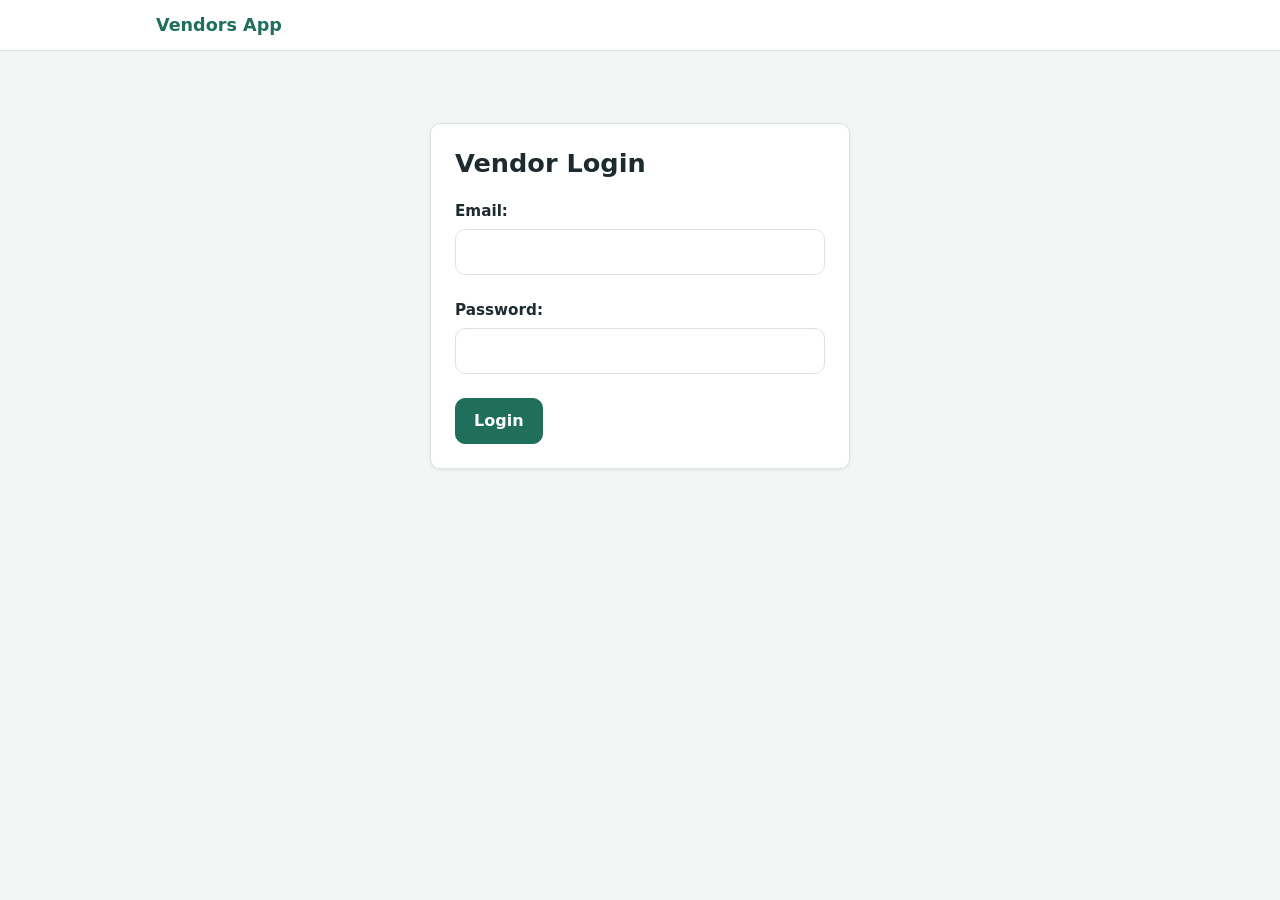
<file: ui/index.html>
<!DOCTYPE html>
<html lang="es">
<head>
    <meta charset="UTF-8">
    <meta name="viewport" content="width=device-width, initial-scale=1.0">
    <title>Iniciar sesión · Vendors App</title>
    <link rel="stylesheet" href="css/styles.css">
</head>
<body>
    <header class="navbar">
        <div class="navbar-inner">
            <div class="navbar-left"><span class="brand">Vendors App</span></div>
        </div>
    </header>

    <main class="container">
        <div id="error" class="alert alert-error" style="display: none;"></div>

        <div class="card card-narrow">
            <h1>Vendor Login</h1>
            <form id="loginForm">
                <label for="mail">Email:</label>
                <input type="email" id="mail" required>
                <br><br>
                <label for="password">Password:</label>
                <input type="password" id="password" required>
                <br><br>
                <button type="submit">Login</button>
            </form>
        </div>
    </main>

    <script src="js/config.js"></script>
    <script src="js/api.js"></script>
    <script>
        if (getToken()) {
            window.location.href = "clients.html";
        }

        document.getElementById("loginForm").addEventListener("submit", async (event) => {
            event.preventDefault();
            hideError();
            try {
                const data = await salesApi("/login", {
                    method: "POST",
                    body: {
                        mail: document.getElementById("mail").value,
                        password: document.getElementById("password").value,
                    },
                });
                saveSession(data.token, data.vendor);
                window.location.href = "clients.html";
            } catch (error) {
                showError(error.message);
            }
        });
    </script>
</body>
</html>
</file>
<file: ui/css/styles.css>
/* ---------- Variables: cambia aquí los colores de toda la app ---------- */
:root {
    --color-primary: #1f6f5c;
    --color-primary-dark: #17574a;
    --color-primary-light: #e6f2ee;
    --color-danger: #b42318;
    --color-danger-light: #fdecea;
    --color-text: #1d2a2f;
    --color-muted: #5f6f75;
    --color-border: #dde3e5;
    --color-bg: #f4f6f6;
    --color-surface: #ffffff;

    --radius: 10px;
    --shadow: 0 1px 3px rgba(16, 24, 40, 0.08);
    --font: system-ui, -apple-system, "Segoe UI", Roboto, Helvetica, Arial, sans-serif;
}

/* ---------- Base ---------- */
* {
    box-sizing: border-box;
}

body {
    margin: 0;
    font-family: var(--font);
    font-size: 16px;
    line-height: 1.5;
    color: var(--color-text);
    background: var(--color-bg);
}

h1, h2 {
    margin: 0 0 20px;
    line-height: 1.25;
}

h1 { font-size: 1.6rem; }
h2 { font-size: 1.4rem; }

a {
    color: var(--color-primary);
}

.container {
    max-width: 1000px;
    margin: 0 auto;
    padding: 32px 16px;
}

/* ---------- Barra de navegación ---------- */
.navbar {
    background: var(--color-surface);
    border-bottom: 1px solid var(--color-border);
}

.navbar-inner {
    max-width: 1000px;
    margin: 0 auto;
    padding: 12px 16px;
    display: flex;
    align-items: center;
    justify-content: space-between;
    gap: 12px;
}

.navbar-left {
    display: flex;
    align-items: center;
    gap: 12px;
}

.brand {
    white-space: nowrap;
    font-weight: 700;
    font-size: 1.1rem;
    color: var(--color-primary);
}

/* ---------- Botones ---------- */
button,
.btn {
    display: inline-block;
    padding: 10px 18px;
    border: 1px solid var(--color-primary);
    border-radius: var(--radius);
    background: var(--color-primary);
    color: #fff;
    font: inherit;
    font-weight: 600;
    text-decoration: none;
    cursor: pointer;
    white-space: nowrap;
    transition: background 0.15s ease;
}

button:hover,
.btn:hover {
    background: var(--color-primary-dark);
}

button:disabled {
    background: var(--color-border);
    border-color: var(--color-border);
    color: var(--color-muted);
    cursor: not-allowed;
}

.btn-sm {
    padding: 6px 12px;
    font-size: 0.9rem;
}

.btn-outline {
    background: transparent;
    color: var(--color-primary);
}

.btn-outline:hover {
    background: var(--color-primary-light);
}

.btn-ghost {
    background: transparent;
    border-color: transparent;
    color: var(--color-muted);
}

.btn-ghost:hover {
    background: var(--color-bg);
    color: var(--color-text);
}

/* Botones que ya existían en tus plantillas */
.btn-back {
    color: var(--color-muted);
    text-decoration: none;
    font-weight: 600;
}

.btn-back:hover {
    color: var(--color-text);
}

/* ---------- Tarjetas ---------- */
.card {
    background: var(--color-surface);
    border: 1px solid var(--color-border);
    border-radius: var(--radius);
    box-shadow: var(--shadow);
    padding: 24px;
}

.card-narrow {
    max-width: 420px;
    margin: 40px auto 0;
}

/* ---------- Formularios ---------- */
label {
    display: block;
    margin-bottom: 6px;
    font-weight: 600;
    font-size: 0.95rem;
}

input[type="text"],
input[type="email"],
input[type="password"],
input[type="number"],
select {
    width: 100%;
    padding: 10px 12px;
    border: 1px solid var(--color-border);
    border-radius: var(--radius);
    background: var(--color-surface);
    font: inherit;
    color: var(--color-text);
}

input:focus,
select:focus {
    outline: 2px solid var(--color-primary);
    outline-offset: 1px;
    border-color: var(--color-primary);
}

input[type="checkbox"] {
    width: 18px;
    height: 18px;
    accent-color: var(--color-primary);
    cursor: pointer;
}

.form-group {
    margin-bottom: 16px;
}

.search-row {
    display: flex;
    gap: 8px;
}

.search-row input {
    flex: 1;
}

.search-card {
    margin-bottom: 20px;
}
/* ---------- Tablas ---------- */
.table-wrap {
    overflow-x: auto;
    background: var(--color-surface);
    border: 1px solid var(--color-border);
    border-radius: var(--radius);
    box-shadow: var(--shadow);
}

table {
    width: 100%;
    border-collapse: collapse;
}

th,
td {
    padding: 12px 14px;
    text-align: left;
    border-bottom: 1px solid var(--color-border);
    white-space: nowrap;
}

th {
    background: var(--color-bg);
    font-size: 0.85rem;
    text-transform: uppercase;
    letter-spacing: 0.03em;
    color: var(--color-muted);
}

tbody tr:last-child td {
    border-bottom: none;
}

tbody tr:hover {
    background: #fafbfb;
}

td input[type="number"] {
    width: 90px;
}

.num {
    text-align: right;
    font-variant-numeric: tabular-nums;
}

.total-row td {
    font-weight: 700;
    background: var(--color-primary-light);
}

/* ---------- Mensajes ---------- */
.alert {
    padding: 12px 16px;
    border-radius: var(--radius);
    margin-bottom: 20px;
    font-weight: 500;
}

.alert-error {
    background: var(--color-danger-light);
    color: var(--color-danger);
    border: 1px solid #f5c2bd;
}

.muted {
    color: var(--color-muted);
}

/* ---------- Pasos del flujo (Paso 1, 2, 3) ---------- */
.step {
    display: inline-block;
    margin-bottom: 6px;
    font-size: 0.8rem;
    font-weight: 700;
    letter-spacing: 0.05em;
    text-transform: uppercase;
    color: var(--color-primary);
}

/* ---------- Carrito ---------- */
.cart-actions {
    margin-top: 24px;
    display: flex;
    justify-content: space-between;
    align-items: center;
    gap: 16px;
    flex-wrap: wrap;
}

/* ---------- Barra flotante del catálogo ---------- */
.page-catalog .container {
    padding-bottom: 120px;  /* espacio para que la barra no tape la tabla */
}

.sticky-cart-bar {
    position: fixed;
    left: 0;
    right: 0;
    bottom: 0;
    display: flex;
    justify-content: space-between;
    align-items: center;
    gap: 16px;
    flex-wrap: wrap;
    padding: 14px max(16px, calc((100% - 1000px) / 2 + 16px));
    background: var(--color-surface);
    border-top: 1px solid var(--color-border);
    box-shadow: 0 -2px 8px rgba(16, 24, 40, 0.06);
}

.cart-btn {
    margin-left: 4px;
}

/* ---------- Pedido confirmado ---------- */
.success {
    text-align: center;
}

.success-icon {
    width: 64px;
    height: 64px;
    margin: 0 auto 16px;
    border-radius: 50%;
    background: var(--color-primary-light);
    color: var(--color-primary);
    display: flex;
    align-items: center;
    justify-content: center;
    font-size: 32px;
    font-weight: 700;
}

.order-number {
    display: flex;
    justify-content: space-between;
    margin: 20px 0;
    padding: 14px 16px;
    background: var(--color-bg);
    border-radius: var(--radius);
}

.btn-block {
    display: block;
    width: 100%;
    text-align: center;
}

/* ---------- Celulares ---------- */
@media (max-width: 600px) {
    .navbar-left {
        gap: 4px;
    }

    .container {
        padding: 20px 16px;
    }

    .search-row {
        flex-direction: column;
    }

    .cart-actions {
        flex-direction: column-reverse;
        align-items: stretch;
    }

    .cart-actions button {
        width: 100%;
    }
}
</file>
